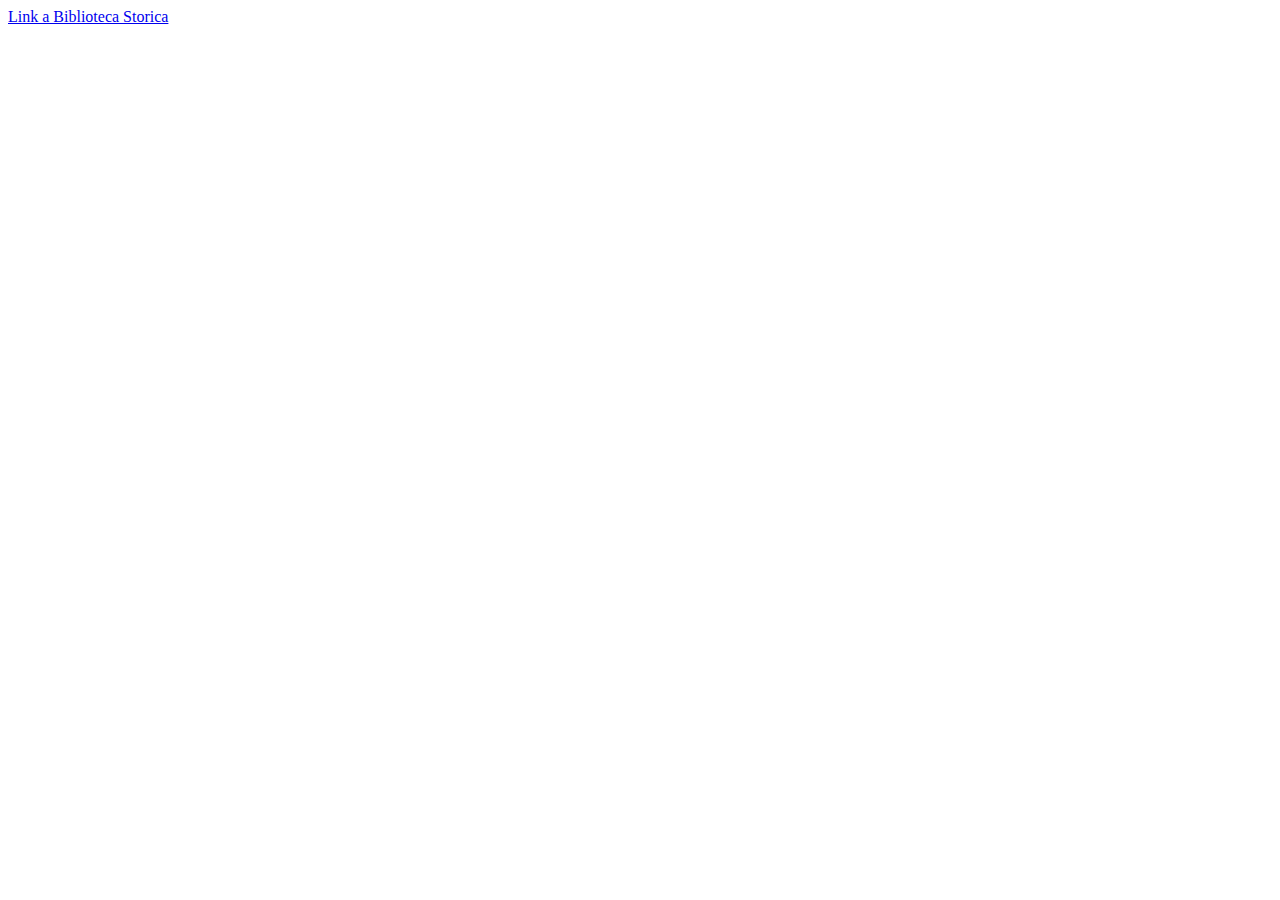
<file: AMM_M1/web/index.html>
<!DOCTYPE html>
<!--
To change this license header, choose License Headers in Project Properties.
To change this template file, choose Tools | Templates
and open the template in the editor.
-->
<html>
    <head>
        <title>Accesso al sito</title>
        <meta charset="UTF-8">
        <meta name="viewport" content="width=device-width, initial-scale=1.0">
    </head>
    <body>
        <a href="M1/descrizione.html">Link a Biblioteca Storica</a> <!--Crea un link alla pagina di descrizione del sito-->
    </body>
</html>
</file>
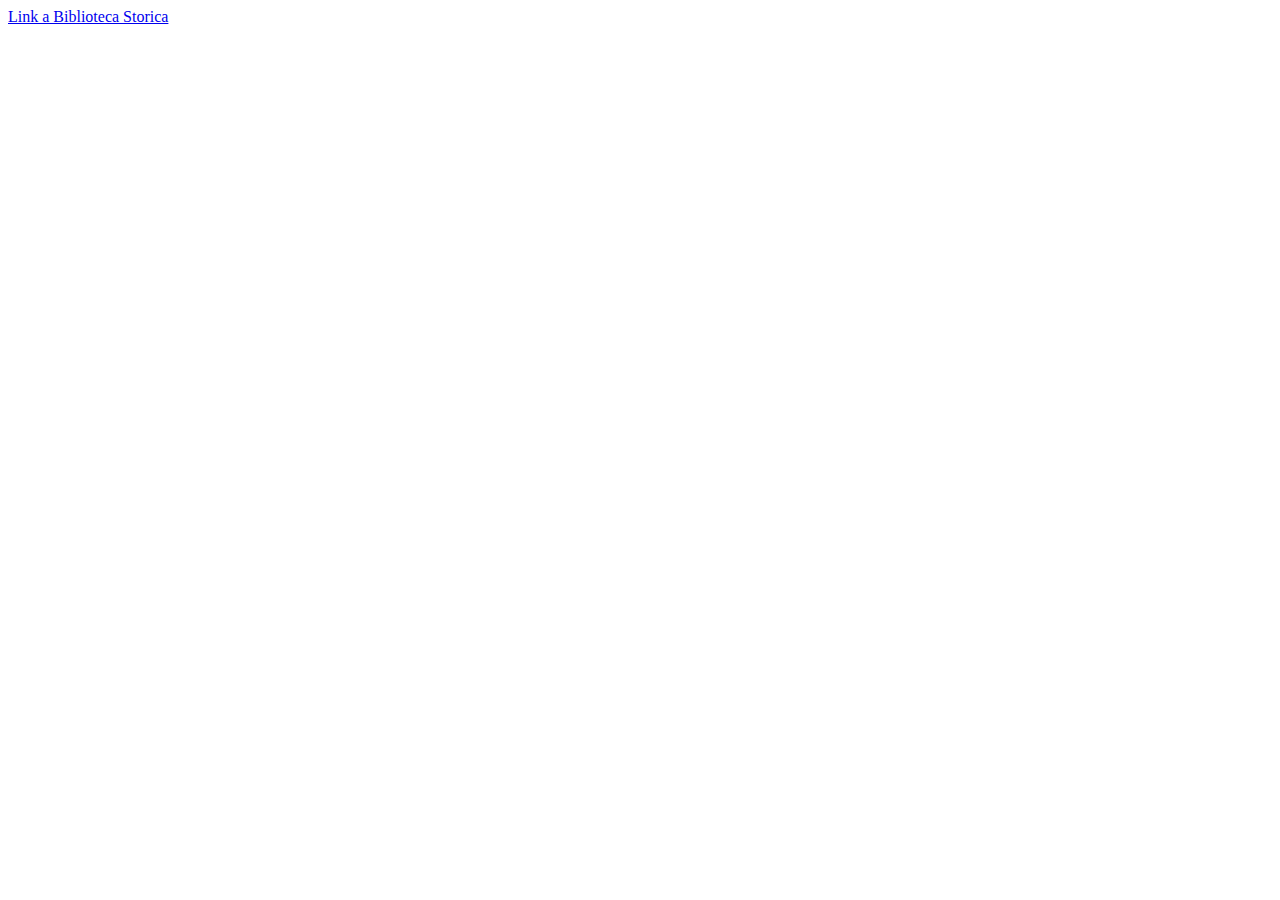
<file: AmmM1/web/index.html>
<!DOCTYPE html>
<!--
To change this license header, choose License Headers in Project Properties.
To change this template file, choose Tools | Templates
and open the template in the editor.
-->
<html>
    <head>
        <title>Accesso al sito</title>
        <meta charset="UTF-8">
        <meta name="viewport" content="width=device-width, initial-scale=1.0">
    </head>
    <body>
        <a href="M2/descrizione.html">Link a Biblioteca Storica</a> <!--Crea un link alla pagina di descrizione del sito-->
    </body>
</html>
</file>
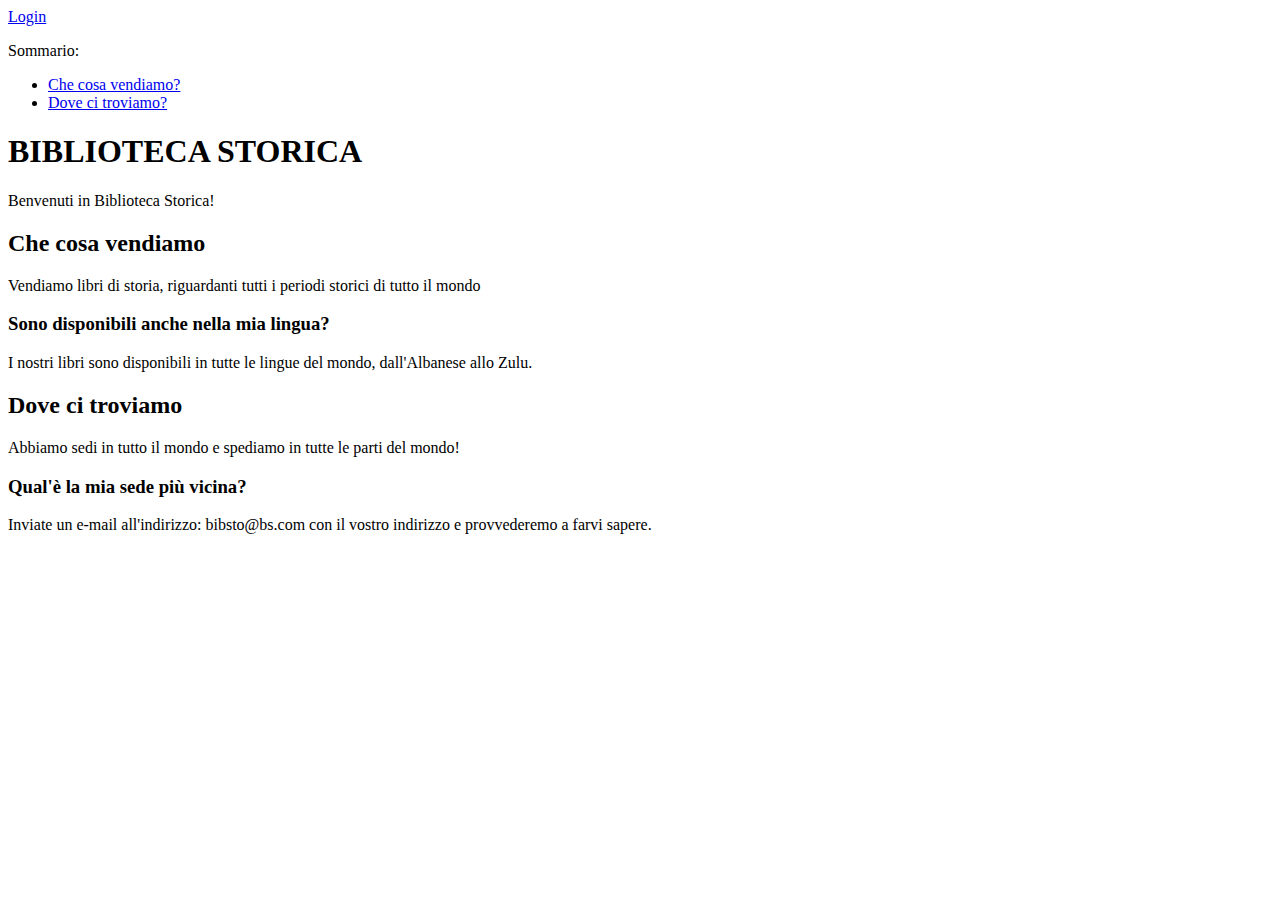
<file: AMM_M1/web/M1/descrizione.html>
<!DOCTYPE html>
<!--
To change this license header, choose License Headers in Project Properties.
To change this template file, choose Tools | Templates
and open the template in the editor.
-->
<html>
    <head>
        <title>Biblioteca Storica</title> <!--metainformazioni varie sulla pagina-->
        <meta charset="UTF-8">
        <meta name="viewport" content="width=device-width, initial-scale=1.0">
        <meta name="keywords" content="Libri, Storia, Biblioteca">
        <meta name="description" content="Usai Nicola">
    </head>
    <body>
        <a href='login.html'>Login</a> <!--link alla pagina login-->
        <p>Sommario:</p> <!--creiamo una lista di link interni per i vari paragrafi-->
        <ul>
            <li><a href="#1">Che cosa vendiamo?</a></li>
            <li><a href="#2">Dove ci troviamo?</a></li>
        </ul>
        <h1>BIBLIOTECA STORICA</h1>
        <p>Benvenuti in Biblioteca Storica!</p>
        <h2 id='1'>Che cosa vendiamo</h2>
        <p>Vendiamo libri di storia, riguardanti tutti i periodi storici di tutto il mondo</p>
        <h3>Sono disponibili anche nella mia lingua?</h3>
        <p>I nostri libri sono disponibili in tutte le lingue del mondo, dall'Albanese allo Zulu.</p>
        <h2 id='2'>Dove ci troviamo</h2>
        <p>Abbiamo sedi in tutto il mondo e spediamo in tutte le parti del mondo!</p>
        <h3>Qual'è la mia sede più vicina?</h3>
        <p>Inviate un e-mail all'indirizzo: bibsto@bs.com con il vostro indirizzo e provvederemo a farvi sapere.</p>
    </body>
</html>
</file>
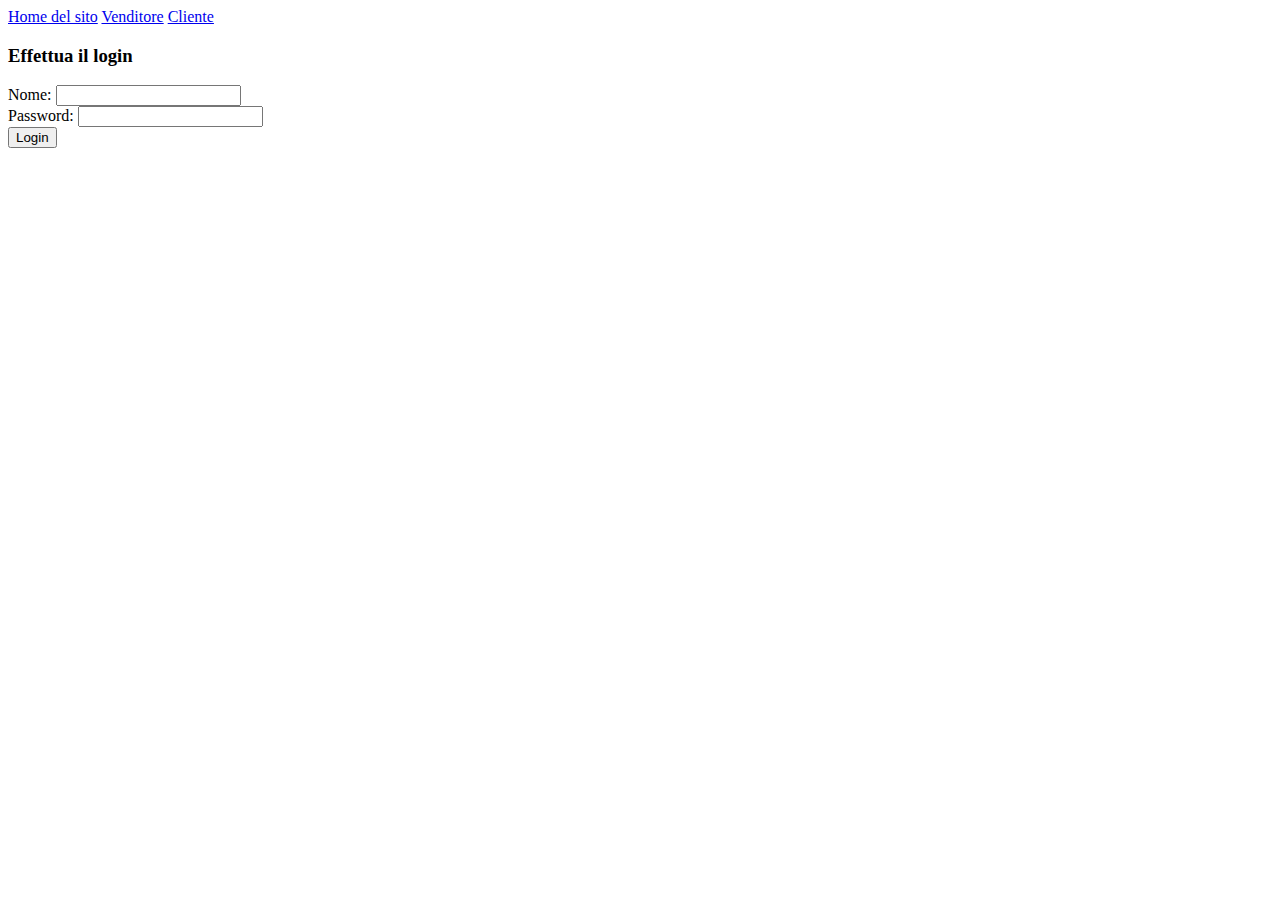
<file: AMM_M1/web/M1/login.html>
<!DOCTYPE html>
<!--
To change this license header, choose License Headers in Project Properties.
To change this template file, choose Tools | Templates
and open the template in the editor.
-->
<html>
    <head>
        <title>Login Biblioteca Storica</title>
        <meta charset="UTF-8">
        <meta name="viewport" content="width=device-width, initial-scale=1.0">
        <meta name="keywords" content="Libri, Storia, Biblioteca">
        <meta name="description" content="Usai Nicola">
    </head>
    <body>
        <a href='descrizione.html'>Home del sito</a>
        <a href='venditore.html'>Venditore</a>
        <a href='cliente.html'>Cliente</a>
        <h3>Effettua il login</h3>
        <form action="descrizione.html" method="get">
            <div>
                <label for="nome">Nome:</label>
                <input type="text" id="nome" />
            </div>
            <div>
                <label for="password">Password:</label>
                <input type="password" id="password"/> <!--crea un form per l'inserimento di una password-->
            </div>
            <button type="submit">Login</button>
        </form>
    </body>
</html>
</file>
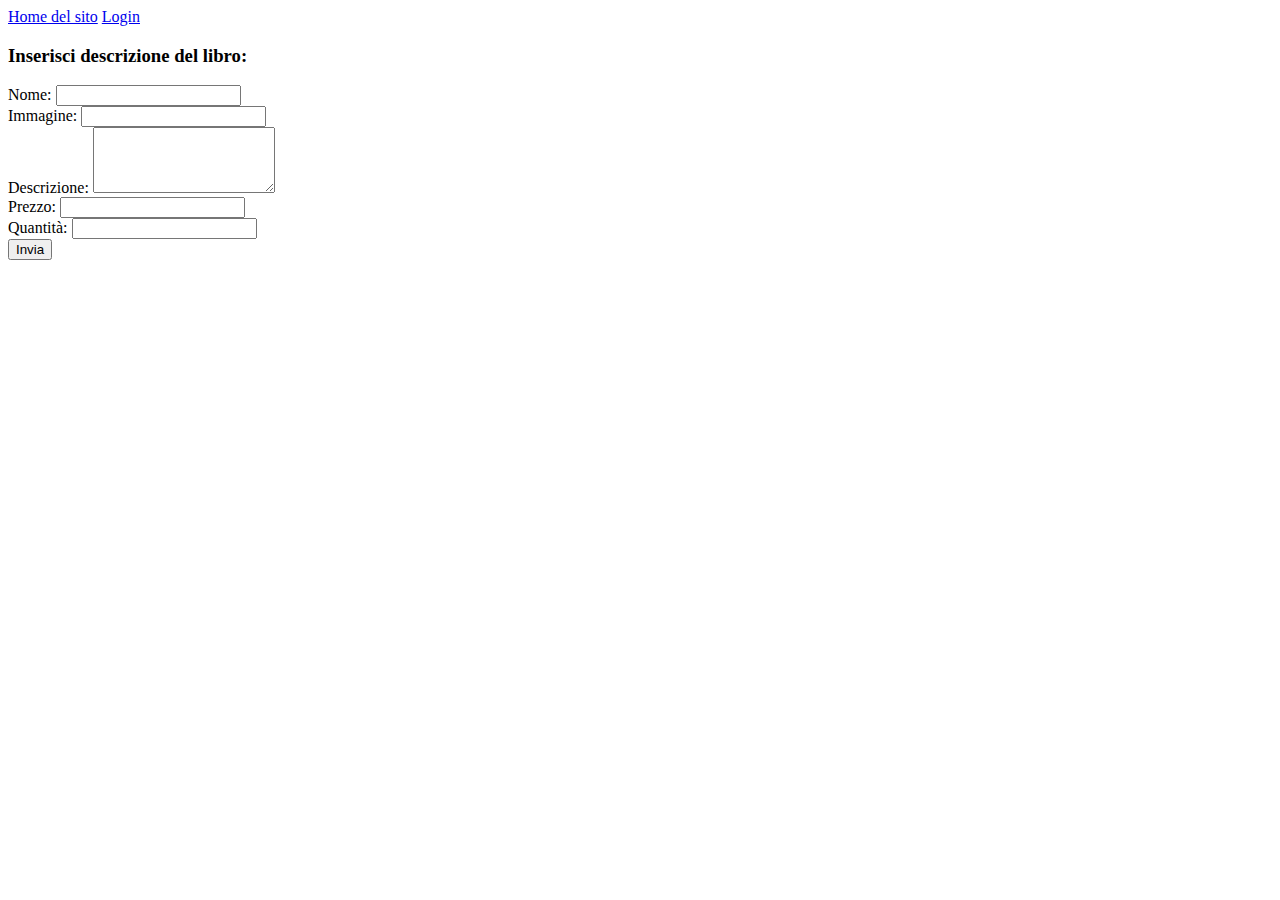
<file: AMM_M1/web/M1/venditore.html>
<!DOCTYPE html>
<!--
To change this license header, choose License Headers in Project Properties.
To change this template file, choose Tools | Templates
and open the template in the editor.
-->
<html>
    <head>
        <title>Venditore</title>
        <meta charset="UTF-8">
        <meta name="viewport" content="width=device-width, initial-scale=1.0">
        <meta name="keywords" content="Libri, Storia, Biblioteca">
        <meta name="description" content="Usai Nicola">
    </head>
    <body>
        <a href='descrizione.html'>Home del sito</a>
        <a href='login.html'>Login</a>
        <h3>Inserisci descrizione del libro:</h3>
        <form action="descrizione.html" method="get">
            <div>
                <label for="nome">Nome:</label>
                <input type="text" id="nome" /> <!--Crea un form per inserire un testo-->
            </div>
            <div>
                <label for="immagine">Immagine:</label>
                <input type="url" id="immagine" /> <!--Crea un form per inserire un url-->
            </div>
            <div>
                <label for="descrizione">Descrizione:</label> <!--Crea un form per l'inserimento di un testo molto grande-->
                <textarea rows="4" cols="20" name="descrizione" id="descrizione"> 
                </textarea>
            </div>
            <div>
                <label for="prezzo">Prezzo:</label>
                <input type="text" id="prezzo" />
            </div>
            <div>
                <label for="quantita">Quantità:</label>  
                <input type="number" name="quantita" id='quantita' min="1">  <!--Crea un form per l'inserimento di un numero-->
            </div>
                 <button type="submit">Invia</button> <!--Crea un pulsante per il submit-->
        </form>
    </body>
</html>
</file>
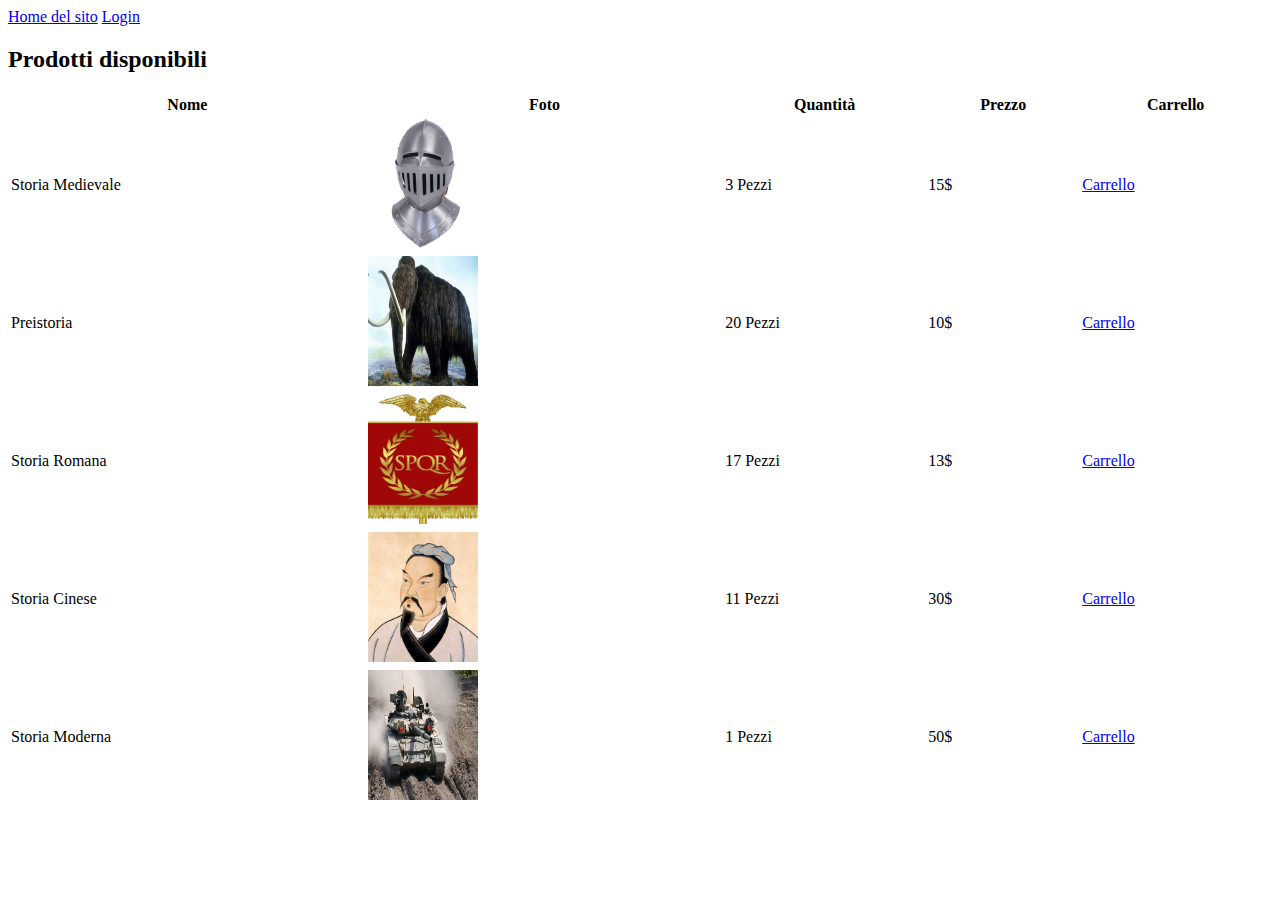
<file: AmmM1/web/M1/cliente.html>
<!DOCTYPE html>
<!--
To change this license header, choose License Headers in Project Properties.
To change this template file, choose Tools | Templates
and open the template in the editor.
-->
<html>
    <head>
        <title>Cliente</title>
        <meta charset="UTF-8">
        <meta name="viewport" content="width=device-width, initial-scale=1.0">
        <meta name="keywords" content="Libri, Storia, Biblioteca">
        <meta name="description" content="Usai Nicola">
    </head>
    <body>
        <a href='descrizione.html'>Home del sito</a>
        <a href='login.html'>Login</a>
        <h2>Prodotti disponibili</h2>
        <table style="width:100%"> <!--costruiamo una tabella per i prodotti-->
            <tr>
                <th>Nome</th>
                <th>Foto</th>
                <th>Quantità</th>
                <th>Prezzo</th>
                <th>Carrello</th>
            </tr>
            <tr>
                <td>Storia Medievale</td>
                <td><img title="medioevo" alt="Libro Medioevo" src="Immagini/helmet.gif" width="110" height="130"></td> <!--Creaimo un link all'immagine e la ridimensioniamo-->
                <td>3 Pezzi</td>
                <td>15$</td>
                <td><a href='cliente.html'>Carrello</a></td> 
            </tr>
            <tr>
                <td>Preistoria</td>
                <td><img title="preistoria" alt="Libro Preistoria" src="Immagini/mammut.jpg" width="110" height="130"></td>
                <td>20 Pezzi</td>
                <td>10$</td>
                <td><a href='cliente.html'>Carrello</a></td>
            </tr>
            <tr>
                <td>Storia Romana</td>
                <td><img title="roma" alt="Libro Roma" src="Immagini/rome.png" width="110" height="130"></td>
                <td>17 Pezzi</td>
                <td>13$</td>
                <td><a href='cliente.html'>Carrello</a></td>
            </tr>
            <tr>
                <td>Storia Cinese</td>
                <td><img title="cina" alt="Libro Cina" src="Immagini/sun_tzu.jpg" width="110" height="130"></td>
                <td>11 Pezzi</td>
                <td>30$</td>
                <td><a href='cliente.html'>Carrello</a></td> 
            </tr>
            <tr>
                <td>Storia Moderna</td>
                <td><img title="moderno" alt="Libro Moderno" src="Immagini/t90.jpg" width="110" height="130"></td>
                <td>1 Pezzi</td>
                <td>50$</td>
                <td><a href='cliente.html'>Carrello</a></td>
            </tr>
        </table>
    </body>
</html>
</file>
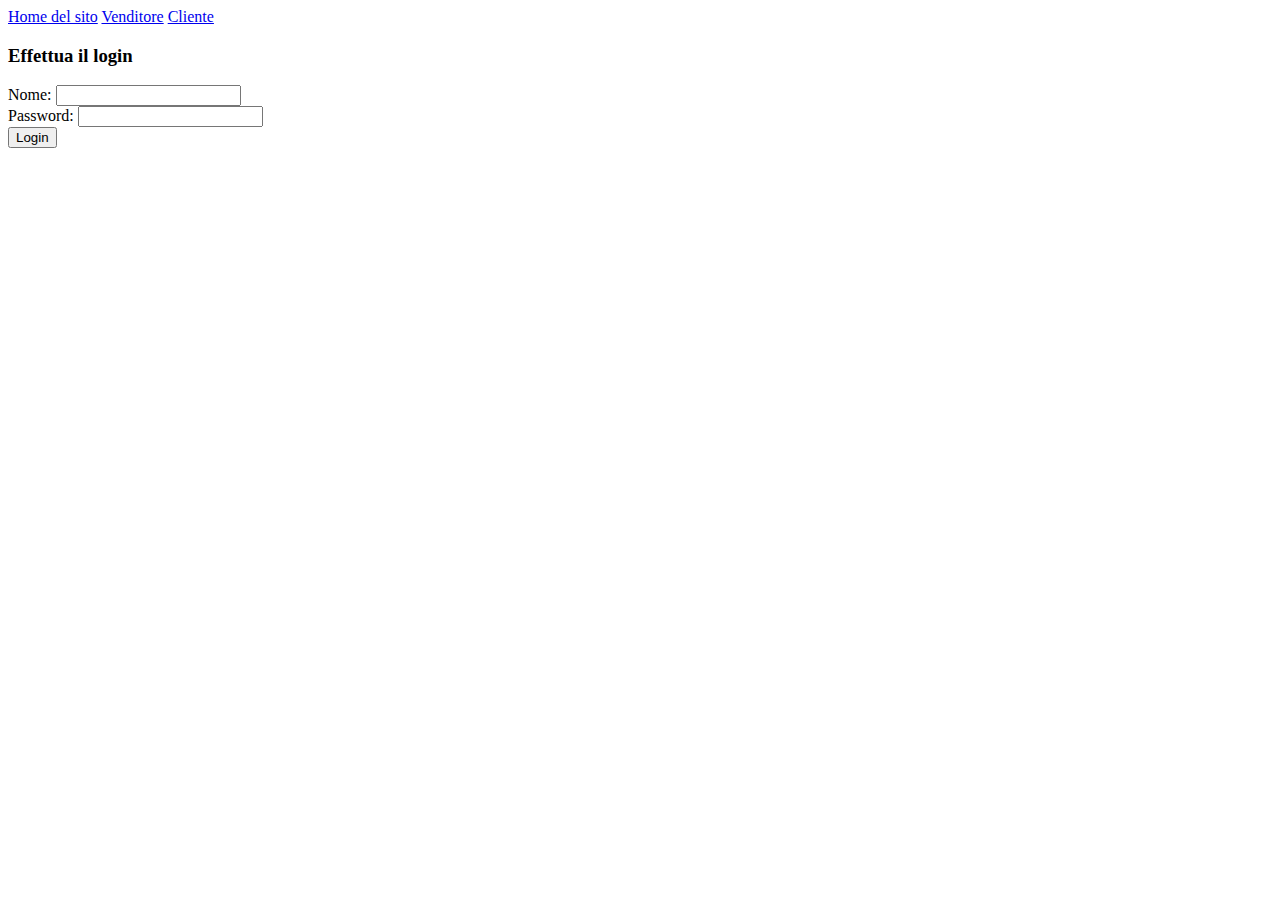
<file: AmmM1/web/M1/login.html>
<!DOCTYPE html>
<!--
To change this license header, choose License Headers in Project Properties.
To change this template file, choose Tools | Templates
and open the template in the editor.
-->
<html>
    <head>
        <title>Login Biblioteca Storica</title>
        <meta charset="UTF-8">
        <meta name="viewport" content="width=device-width, initial-scale=1.0">
        <meta name="keywords" content="Libri, Storia, Biblioteca">
        <meta name="description" content="Usai Nicola">
    </head>
    <body>
        <a href='descrizione.html'>Home del sito</a>
        <a href='venditore.html'>Venditore</a>
        <a href='cliente.html'>Cliente</a>
        <h3>Effettua il login</h3>
        <form action="descrizione.html" method="get">
            <div>
                <label for="nome">Nome:</label>
                <input type="text" id="nome" />
            </div>
            <div>
                <label for="password">Password:</label>
                <input type="password" id="password"/> <!--crea un form per l'inserimento di una password-->
            </div>
            <button type="submit">Login</button>
        </form>
    </body>
</html>
</file>
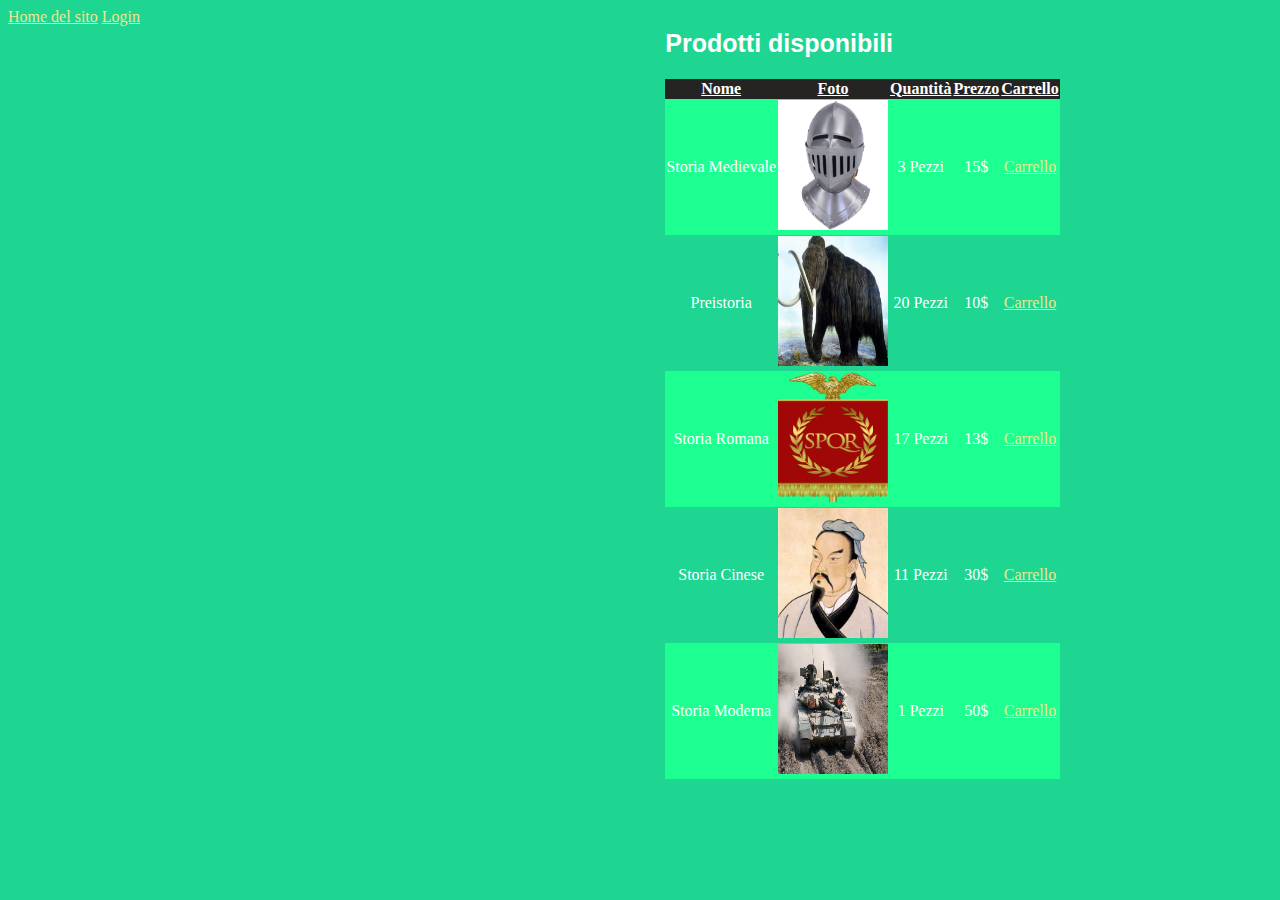
<file: AmmM1/web/M2/cliente.html>
<!DOCTYPE html>
<!--
To change this license header, choose License Headers in Project Properties.
To change this template file, choose Tools | Templates
and open the template in the editor.
-->
<html>
    <head>
        <title>Cliente</title>
        <meta charset="UTF-8">
        <meta name="viewport" content="width=device-width, initial-scale=1.0">
        <meta name="keywords" content="Libri, Storia, Biblioteca">
        <meta name="description" content="Usai Nicola">
        <link rel="stylesheet" type="text/css" href="Stile.css">
    </head>
    <body>
        <div class="header">
        <a href='descrizione.html'>Home del sito</a>
        <a href='login.html'>Login</a>
        </div>
        <div class="cont">
        <h2>Prodotti disponibili</h2>
        <table> <!--costruiamo una tabella per i prodotti-->
            <tr>
                <th>Nome</th>
                <th>Foto</th>
                <th>Quantità</th>
                <th>Prezzo</th>
                <th>Carrello</th>
            </tr>
            <tr>
                <td>Storia Medievale</td>
                <td><img title="medioevo" alt="Libro Medioevo" src="Immagini/helmet.gif" width="110" height="130"></td> <!--Creaimo un link all'immagine e la ridimensioniamo-->
                <td>3 Pezzi</td>
                <td>15$</td>
                <td><a href='cliente.html'>Carrello</a></td> 
            </tr>
            <tr>
                <td>Preistoria</td>
                <td><img title="preistoria" alt="Libro Preistoria" src="Immagini/mammut.jpg" width="110" height="130"></td>
                <td>20 Pezzi</td>
                <td>10$</td>
                <td><a href='cliente.html'>Carrello</a></td>
            </tr>
            <tr>
                <td>Storia Romana</td>
                <td><img title="roma" alt="Libro Roma" src="Immagini/rome.png" width="110" height="130"></td>
                <td>17 Pezzi</td>
                <td>13$</td>
                <td><a href='cliente.html'>Carrello</a></td>
            </tr>
            <tr>
                <td>Storia Cinese</td>
                <td><img title="cina" alt="Libro Cina" src="Immagini/sun_tzu.jpg" width="110" height="130"></td>
                <td>11 Pezzi</td>
                <td>30$</td>
                <td><a href='cliente.html'>Carrello</a></td> 
            </tr>
            <tr>
                <td>Storia Moderna</td>
                <td><img title="moderno" alt="Libro Moderno" src="Immagini/t90.jpg" width="110" height="130"></td>
                <td>1 Pezzi</td>
                <td>50$</td>
                <td><a href='cliente.html'>Carrello</a></td>
            </tr>
        </table>
        </div>
    </body>
</html>
</file>
<file: AmmM1/web/M2/Stile.css>
/*Settiamo il colore dello sfondo del sito e del testo*/

body{  
    background-color: #1ED592;  
    color: white;
}

/*Settiamo il tipo di font e le decorazioni per h1 h2 e h3*/
h1{   
    text-decoration: underline;
    font-family: sans-serif;
    font-size:31px;
}

h2{
    font-family: sans-serif;
    font-size:25px;
}

h3{
    font-family: serif;
    font-size:20px;
}

/*Settiamo il colore per i link*/
a:link, a:visited{
    
    color: khaki;
}

/*Quando si passa il mouse sopra un link, il testo sarà in grassetto*/
a:hover{
    font-weight: bold;
    
}

/*Settiamo le caratteristiche per gli spazi di input*/
input{
    border: 1px solid black;
    background-color: #A1B2C3;
}

input:focus{
    border: 1px solid white;
    background-color: #C3B2A1;
}

textarea{
    border: 1px solid black;
    background-color: #A1B2C3;
}

textarea:focus{
     border: 1px solid white;
     background-color: #C3B2A1;
    
}

/*Caratteristiche per le tabelle*/
table{
    
    text-align: center;
    border-collapse: collapse;
}

/*Le linee pari della tabella avranno un colore diverso rispetto alle altre*/
tr:nth-child(even){
    background-color:#1EFF92;
}

/*Le intestazioni avranno uno stile diverso rispetto al resto della tabella*/
th{
    background-color:#252422;
    font-weight: bold;
    text-decoration: underline;
}

/*Setta le caratteristiche dei label per gli input*/
label{
    display: inline-block;
    text-align: right;
    width: 80px;
}

/*Setta la posizione dei pulsanti*/
button{
    position: relative;
    left: 100px;
}


@media only screen and (min-width: 1280px){
    /*Quando lo schermo è uguale o più grande di milleduecentottanta px si divide il contenuto in due colonne*/
    /*la classe header indica l header, mentre cont indica il contenuto*/
    .header{
    float: left;
    width: 48%;
    }
    .cont{
    float: none;
    width: 48%;
    }
}

@media only screen and (max-width: 480px){
    /*In questo caso, si lascia il contenuto in una sola colonna*/
     .header{
    float: none;
    }
    
    .cont{
    float: none;
    }
}

@media only screen and (min-width: 480px) and (max-width: 1280px){
    /*Quando lo schermo sta tra quattrocentottanta px e milleduecentottanta si divide anche il questo caso il contenuto in due colonne*/
     .header{
    float: left;
    width: 48%;
    }
    .cont{
    float: right;
    width: 48%;
    }
}
</file>
